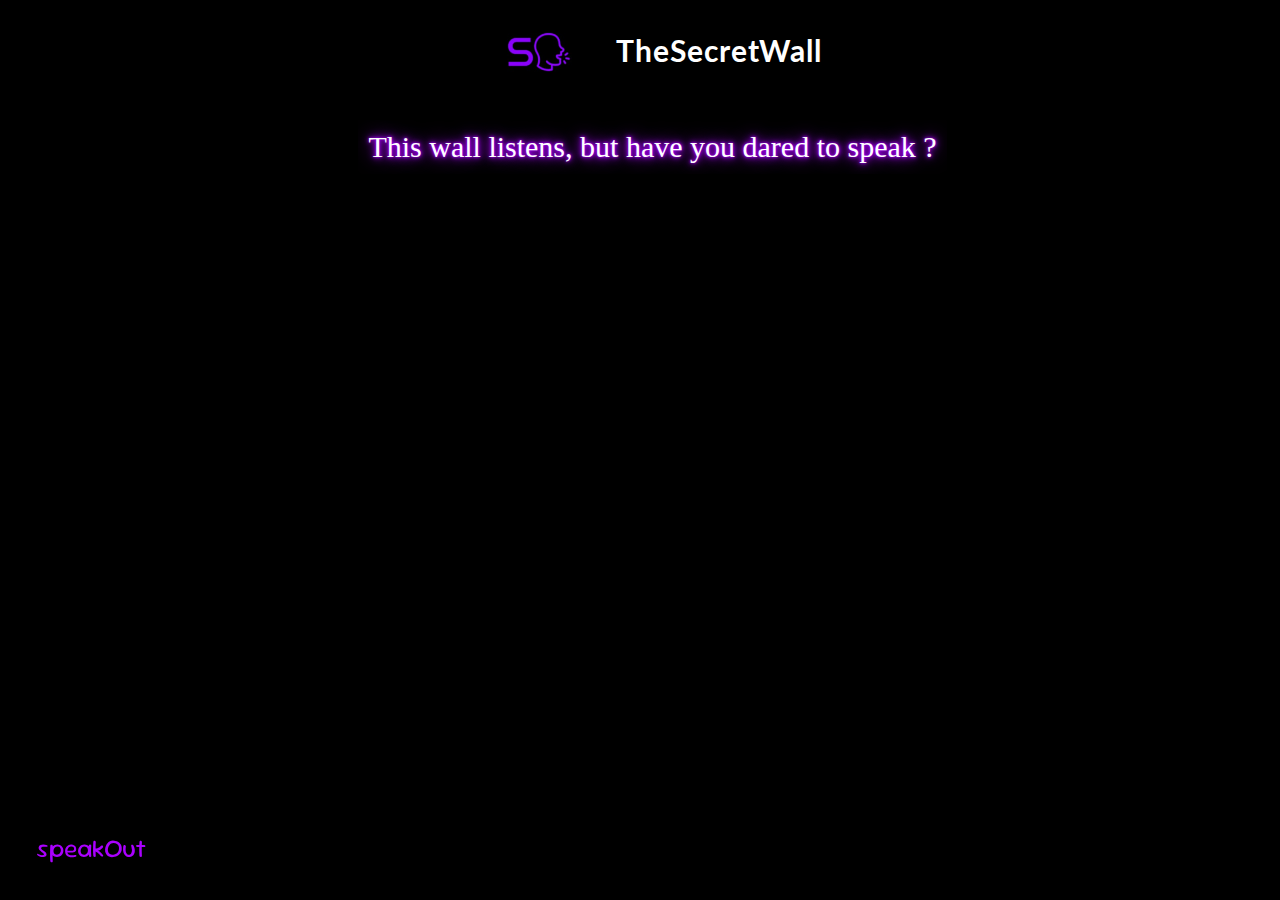
<file: indexmain.html>
<!DOCTYPE html>
<html lang="en">

<head>
  <meta charset="UTF-8">
  <meta name="viewport" content="width=device-width, initial-scale=1.0">
  <link rel="preconnect" href="https://fonts.googleapis.com">
  <link rel="preconnect" href="https://fonts.gstatic.com" crossorigin>
  <link rel="preconnect" href="https://fonts.gstatic.com" crossorigin>
  <link href="https://fonts.googleapis.com/css2?family=Castoro+Titling&family=Just+Me+Again+Down+Here&family=Lato:ital,wght@0,100;0,300;0,400;0,700;0,900;1,100;1,300;1,400;1,700;1,900&family=Montserrat:ital,wght@0,100..900;1,100..900&family=Raleway:wght@100&family=Sour+Gummy:ital,wght@0,100..900;1,100..900&display=swap" rel="stylesheet">
  <link
    href="https://fonts.googleapis.com/css2?family=Castoro+Titling&family=Lato:ital,wght@0,100;0,300;0,400;0,700;0,900;1,100;1,300;1,400;1,700;1,900&family=Montserrat:ital,wght@0,100..900;1,100..900&family=Raleway:wght@500&display=swap"
    rel="stylesheet">
  <style>
    @import url('https://fonts.googleapis.com/css2?family=Castoro+Titling&family=Lato:ital,wght@0,100;0,300;0,400;0,700;0,900;1,100;1,300;1,400;1,700;1,900&family=Montserrat:ital,wght@0,100..900;1,100..900&family=Raleway:wght@500&family=Sour+Gummy:ital,wght@0,100..900;1,100..900&display=swap');
  </style>
  <link rel="stylesheet" href="./Css/index.css">

  <title>thesecretwall</title>
  <link rel="icon" href="./assets/speakout_logo_favicon.png" type="image/png">
</head>

<body>
  <!-- main page -->
  <nav class="navbar">
    <div class="nav_content">
      <img src="./assets/speakout_logo.png" alt="speakout_logo">
      <h2 class="nav_title">TheSecretWall</h2>
    </div>
  </nav>

  <!-- main page -->

  <!-- hero-slogan -->
  <div class="hero">
    <h1 id="hero-slogan">This wall listens, but have you dared to speak ?</h1>
  </div>
  <!-- hero-slogan -->
 

   

  <!-- post secrets popup -->
  <div class="add-form" id="form">
    <div class="form-content">
      <div class="close">+</div>
      <div class="form_title">
        <h3>HEY, YOU TOO! HAVE A STORY?</h3>
      </div class="form-container">
      <div class="input_content">
        <form id="myForm"action="http://localhost:8080/public/pendingSecrets" method="POST">
          <label for="description" class="secret">Your Secret</label><br>
          <textarea type="text" maxlength="700" placeholder="speakOut (language of your choice)" class="input-secret" name="description"
            required id="desc"></textarea><br>
          <button type="submit" class="post">Post on Wall</button>
        </form>
      </div>
    </div>
  </div>
  <!-- post secrets popup -->

  <!-- secrets on the wall -->
   <div id="data-container"></div>
   <button class="add_button" id="add-button">speakOut</button>
  <script src="./javaScript/index.js">

  </script>
</body>

</html>
</file>
<file: Css/index.css>
html,
body {
    margin: 0;
    padding: 0;
    width: 100%;
    height: 100%;
    background-color: rgb(0, 0, 0);
}

/* navbar css */
.navbar {
    top: 0%;
    display: flex;
    justify-content: center;
    background-color: rgb(0, 0, 0);
    width: 100%;
    height: 110px;
    position: sticky;
}

.nav_content {
    width: auto;
    display: flex;
    flex-direction: row;
    justify-content: center;
}

.nav_content img {
    height: 110px;
}

.nav_title {
    margin-top: 32px;
    margin-left: 0;
    font-family: "Lato";
    font-size: 30px;
    color: white;
    letter-spacing: 1px;
}
/* navbar css ends */


/* speakOut button css */
.add_button {
    font-family: 'Sour Gummy';
    font-size: 25px;
    position: fixed;
    bottom: 0;
    left: 0;
    margin-bottom: 30px;
    margin-left: 30px;
    width: 100px;
    height: 45px;
    background-color: rgb(0, 0, 0,0);
    color: #aa01ff;
    text-decoration-style: none;
    border: none;
    cursor: pointer;
    
}

.add_button:hover {
    font-size: 26px;
  }
/* speakOut button css ends*/

/* add secret form css */
.add-form {
    position: fixed;
    top: 0;
    width: 100vw;
    height: 100vh;
    background-color: rgb(0, 0, 0,0.7);
    display: none;
    justify-content: center;
    align-items: center;
    animation: slideIn 0.3s ease-out forwards;
    z-index: 1;
}

.close {
    position: absolute;
    color: white;
    top: 5px;
    right: 13px;
    font-size: 25px;
    transform: rotate(45deg);
    cursor: pointer;
}

.form_title {
    font-family: 'Sour Gummy';
    font-size: 18px;
    margin-bottom: 10px;
    text-align: center;
    color: white;
}

.form-content {
    width: 400px;
    height: 500px;
    background-color: white;
    opacity: 1;
    border-radius: 5px;
    padding: 20px;
    position: relative;
    animation: fadeIn 0.2s ease-in-out;
    background-color: rgba(35, 34, 34, 0.7);
    overflow: hidden;
}

.input_content {
    padding: 10px;
    height: 400px;
}

.title {
    font-family: 'Sour Gummy';
    font-size: 18px;
    color: white;
}

.input-title {
    font-family: 'Sour Gummy';
    font-size: 15px;
    margin-top: 5px;
    width: 370px;
    height: 30px;
    margin-bottom: 10px;
}

.secret {
    font-family: 'Sour Gummy';
    font-size: 18px;
    color: white;
}

.input-secret {
    font-size: 15px;
    margin-top: 5px;
    width: 370px;
    height: 150px;
    margin-bottom: 10px;
}

.post {
    font-family: 'Sour Gummy';
    height: 35px;
    width: 150px;
    text-decoration: none;
    border-radius: 5px;
    background-color: #aa01ff;
    color: white;
    cursor: pointer;
}



@keyframes slideIn {
    0% {
        opacity: 0;
        transform: translateZ(-100px);
    }

    100% {
        opacity: 1;
        transform: translateZ(0);
    }
}

/* Fade-in effect for the logo */
@keyframes fadeIn {
    0% {
        opacity: 0;
    }

    100% {
        opacity: 1;
    }
}
/* add secret form css ends */

/* hero-section css */

#hero-slogan{
    margin-top: 10px;
    margin-left: 25px;
    padding: 10px;
    color: rgb(255, 255, 255);
    font-size: 30px;
    font-family: 'Just+Me+Again+Down+Here', cursive;
    font-style: normal;
    font-weight: 400;
    display: flex;
    justify-self: center;
    overflow: hidden;

}

.hero {
    font-size: 2.5rem;
    font-weight: bold;
    color: #FF00FF; /* Magenta base text */
    text-shadow: 
      0 0 2.5px #aa01ff,  /* Magenta glow */
      0 0 5px #aa01ff, 
      0 0 10px #aa01ff, /* Deep purple outer glow */
      0 0 20px #aa01ff; 
  }
/* hero-section css ends*/

#data-container{
    display: flex;
    flex-direction: column;
    justify-content: center;
    align-items: center;
    gap: 20px;
}

.new-div{
    font-family: 'Just+Me+Again+Down+Here',cursive;
    position: static;
    display: flex;
    justify-content: center;
    padding: 10px;
    font-size: 12px;
    max-width: 800px;
    text-align: center;
    min-block-size: 50px;
    color: white;
    overflow: hidden;
}

.new-div h4{
    font-family: "Lato";
    color: grey;
    font-size: 12px;
}

.new-div p{
    margin-left: 10px;
    margin-top: 20px;
    color: rgb(210, 205, 205);
    font-size: 17px;
    text-align: justify;
}
</file>
